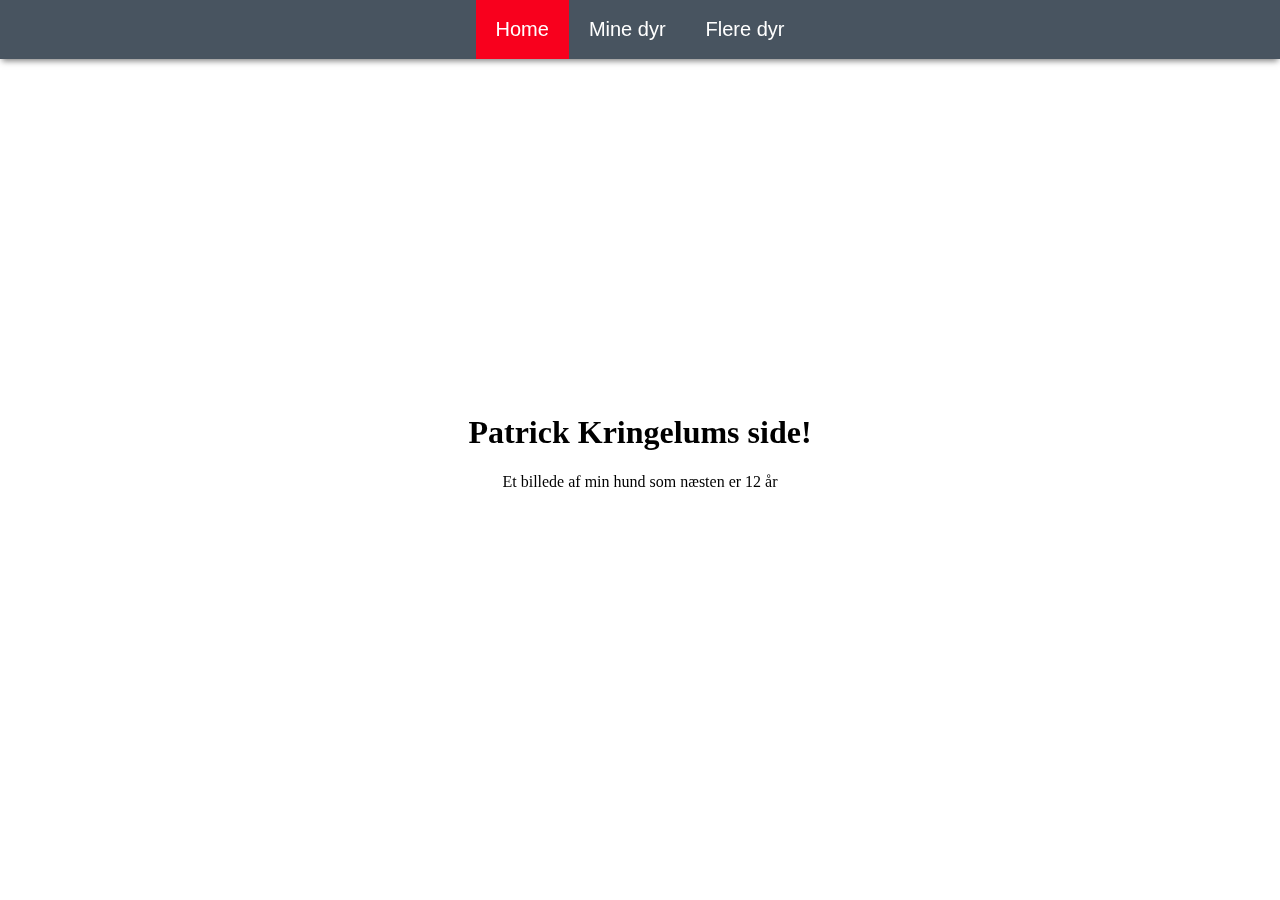
<file: index.html>
<!DOCTYPE html>
<html lang="en">
<head>
    <meta charset="UTF-8">
    <title>Home</title>
    <link rel="stylesheet" type="text/css" href="styleSheet.css">
</head>
<body id="welcomePage">

<div class="topmenu">
    <a class=active href="index.html">Home</a>
    <a href="secondPage.html">Mine dyr</a>
    <a href="thirdPage.html">Flere dyr</a>
</div>

<div class="position">
    <h1>Patrick Kringelums side!</h1>
    <p>Et billede af min hund som næsten er 12 år</p>
</div>

</body>
</html>
</file>
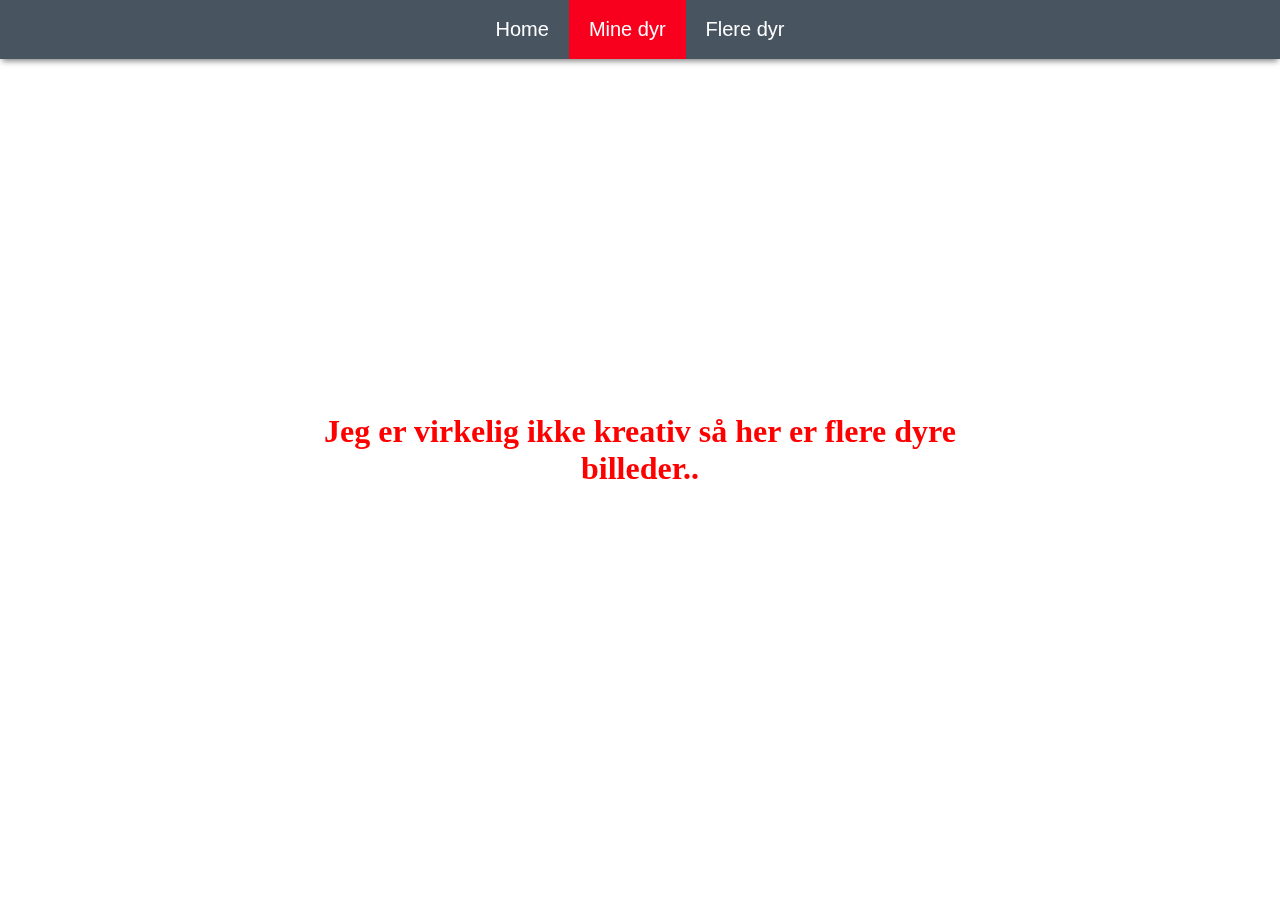
<file: secondPage.html>
<!DOCTYPE html>
<html lang="en">
<head>
    <meta charset="UTF-8">
    <title>Anden side</title>
    <link rel="stylesheet" type="text/css" href="styleSheet.css">
</head>
<body id="secondPage">

<div class="topmenu">
    <a href="index.html">Home</a>
    <a class=active href="secondPage.html">Mine dyr</a>
    <a href="thirdPage.html">Flere dyr</a>
</div>

<div class="position">
    <h1 style="color: red">Jeg er virkelig ikke kreativ så her er flere dyre billeder..</h1>
</div>

</body>
</html>
</file>
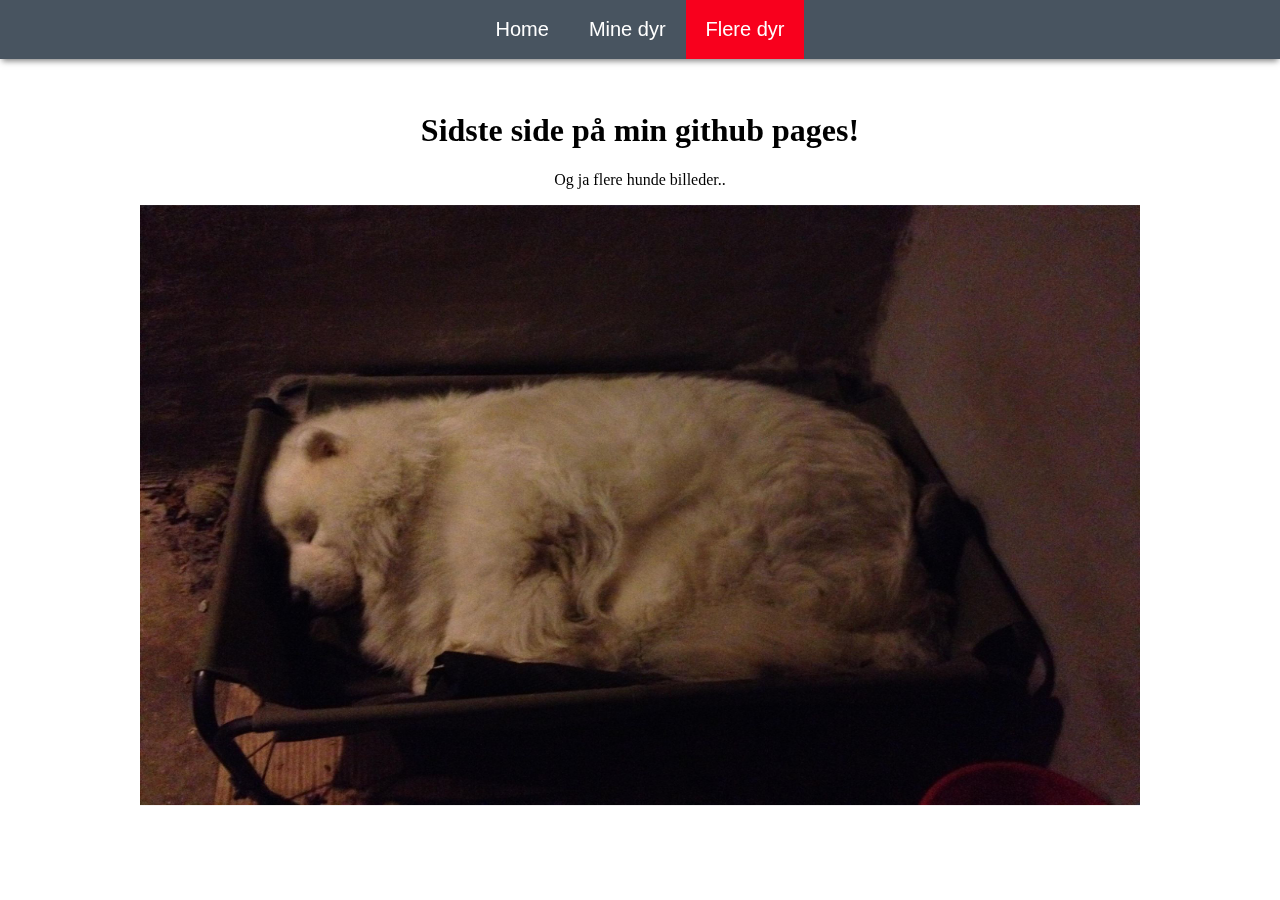
<file: thirdPage.html>
<!DOCTYPE html>
<html lang="en">
<head>
    <meta charset="UTF-8">
    <title>Tredje og sidste side</title>
    <link rel="stylesheet" type="text/css" href="styleSheet.css">
</head>
<body>

<div class="topmenu">
    <a href="index.html">Home</a>
    <a href="secondPage.html">Mine dyr</a>
    <a class=active href="thirdPage.html">Flere dyr</a>
</div>

<div class="position">
    <h1>Sidste side på min github pages!</h1>
    <p>Og ja flere hunde billeder..</p>
    <img src="img/balu2.jpg" alt="Balu" style="width: 1000px; height: 600px" >
</div>

</body>
</html>
</file>
<file: styleSheet.css>
/* GENERAL */

:root{
    --main-button-color: lightgray;
    --main-font: "Britannic Bold", serif;
    --primary-color: #f8001d;
}

h1, h2, h3, h4, h5{
    font-family: var(--main-font);
    text-align: center;
    font-size: xx-large;
}
p {
    font-family: var(--main-font);
    text-align: center;
}

/* PLACEMENT */

.position{
    position: fixed;
    top: 50%;
    left: 50%;
    transform: translate(-50%, -50%);
}

.column {
    float: left;
    width: 25%;
    padding: 5px;
}

.row::after {
    content: "";
    clear: both;
    display: table;
}


/* MENU */

.topmenu {
    background-color: #485460;
    display: flex;
    justify-content: center;
    align-items: center;
    position: fixed;
    top: 0;
    left: 0;
    z-index: 100;
    width: 100%;
    box-shadow: 0 4px 6px -2px rgba(0, 0, 0, 0.5);
}

.topmenu a:hover {
    background-color: black;
    cursor: pointer;
    color: white;
}

.topmenu a {
    color: white;
    padding: 18px 20px;
    font-size: 20px;
    font-family: Arial, Helvetica, serif;
    text-decoration: none;
}

.topmenu a.active {
    background-color: var(--primary-color);
    color: white;
}

#welcomePage {
    background-image: url("https://scontent.fcph2-1.fna.fbcdn.net/v/t1.15752-9/s2048x2048/43505747_2187920171496343_2254098729290170368_n.jpg?_nc_cat=109&ccb=1-5&_nc_sid=ae9488&_nc_ohc=u-so57vPw1oAX8ceWc4&_nc_ht=scontent.fcph2-1.fna&oh=c52f656f4c79417a52d95a1d5a8806dc&oe=618523E4");
    background-size: cover;

}

#secondPage {
    background-image: url("https://scontent.fcph2-1.fna.fbcdn.net/v/t1.15752-9/s2048x2048/43500783_233339344205827_7632242110028054528_n.jpg?_nc_cat=111&ccb=1-5&_nc_sid=ae9488&_nc_ohc=M0h2Mm_36goAX90fVfm&_nc_ht=scontent.fcph2-1.fna&oh=717e8b3dbec4acff1e410a3a1966f38b&oe=61835D76");
    background-size: cover;
}
</file>
